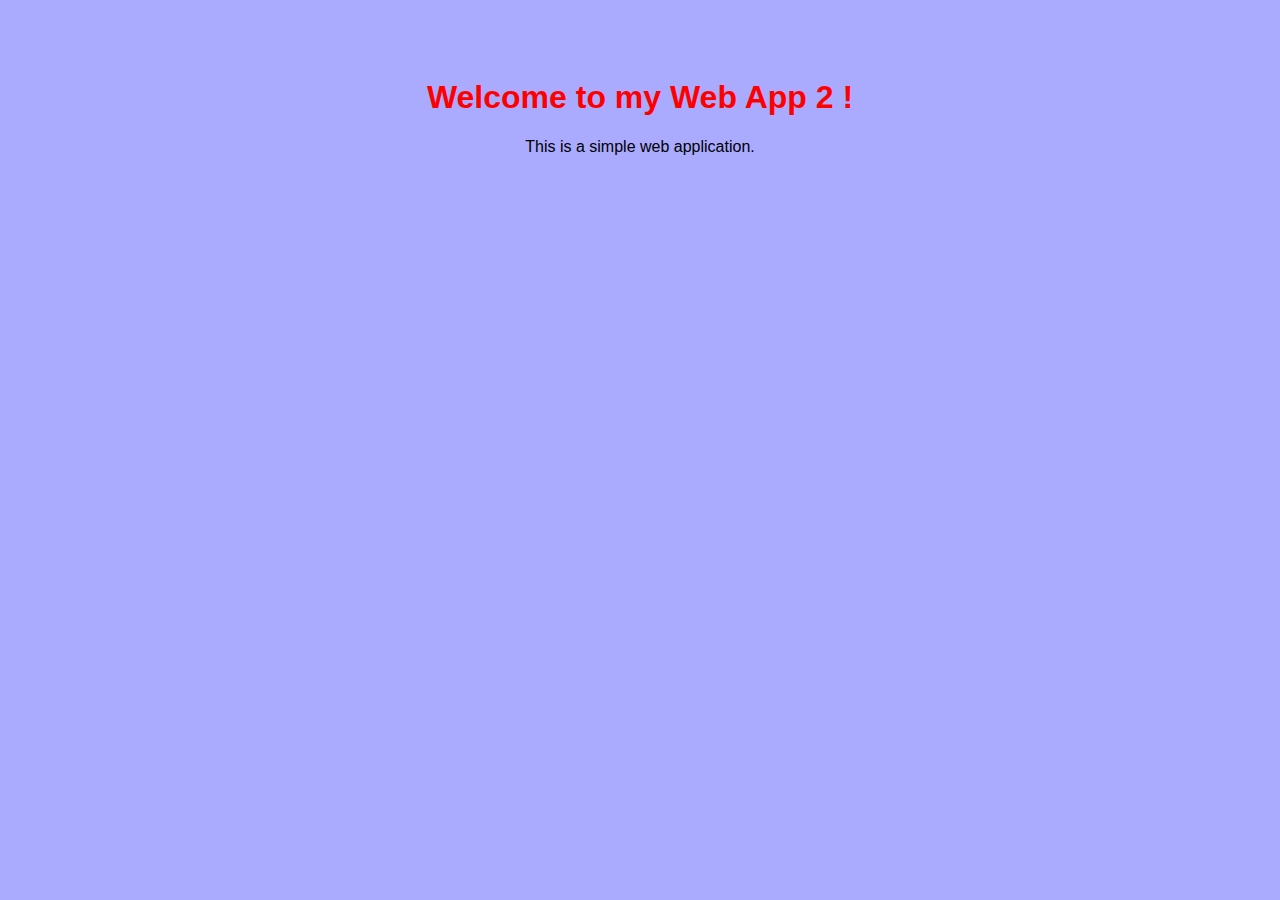
<file: index.html>
<!DOCTYPE html>
<html lang="en">
<head>
  <meta charset="UTF-8">
  <meta name="viewport" content="width=device-width, initial-scale=1.0">
  <title>My Web App</title>
  <link rel="stylesheet" href="style.css">
</head>
<body>
  <h1 class=h1>Welcome to my Web App 2 !</h1>
  <p>This is a simple web application.</p>
  <script src="script.js"></script>
</body>
</html>
</file>
<file: style.css>
body {
  font-family: Arial, sans-serif;
  background-color: #aaf;
  text-align: center;
  padding: 50px;
}

h1 {
  color: #f00;
}
</file>
